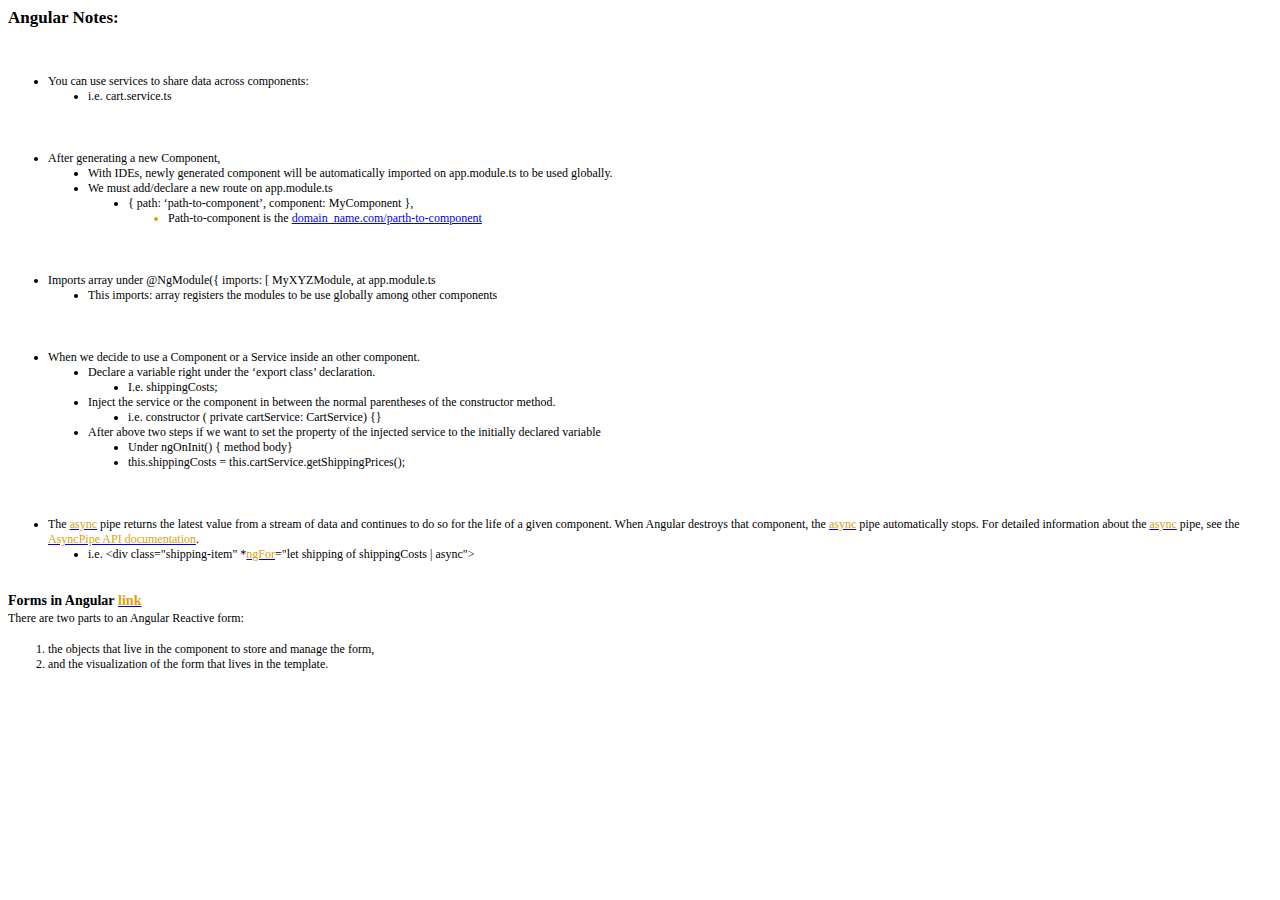
<file: angular_notes.html>
<!DOCTYPE html>
<html>
<head>
    <meta charset="utf-8">
    <title> Angular Notes</title>
</head>
<body>
    <style type="text/css">
        p.p1 {
            margin: 0.0px 0.0px 0.0px 0.0px;
            font: 17.0px 'Helvetica Neue'
        }

        p.p2 {
            margin: 0.0px 0.0px 0.0px 0.0px;
            font: 12.0px 'Helvetica Neue';
            min-height: 14.0px
        }

        p.p3 {
            margin: 0.0px 0.0px 0.0px 0.0px;
            font: 12.0px 'Helvetica Neue'
        }

        p.p5 {
            margin: 0.0px 0.0px 2.0px 0.0px;
            font: 14.0px 'Helvetica Neue'
        }

        li.li3 {
            margin: 0.0px 0.0px 0.0px 0.0px;
            font: 12.0px 'Helvetica Neue'
        }

        li.li4 {
            margin: 0.0px 0.0px 0.0px 0.0px;
            font: 12.0px 'Helvetica Neue';
            color: #dca10d
        }

        span.s1 {
            font: 10.0px Menlo
        }

        span.s2 {
            font: 10.0px Menlo;
            color: #000000
        }

        span.s3 {
            color: #000000
        }

        span.s4 {
            color: #dca10d
        }

        ol.ol1 {
            list-style-type: decimal
        }

        ul.ul1 {
            list-style-type: disc
        }
    </style>
    <p class="p1"><strong>Angular Notes:</strong></p>
    <p class="p2"><br></p>
    <p class="p2"><br></p>
    <ul class="ul1">
        <li class="li3">You can use services to share data across components:<ul class="ul1">
                <li class="li3">i.e. cart.service.ts</li>
            </ul>
        </li>
    </ul>
    <p class="p2"><br></p>
    <ul class="ul1">
        <li class="li3">After generating a new Component,<span class="Apple-converted-space">&nbsp;</span>
            <ul class="ul1">
                <li class="li3">With IDEs, newly generated component will be automatically imported on app.module.ts to be used globally.</li>
                <li class="li3">We must add/declare a new route on app.module.ts<ul class="ul1">
                        <li class="li3">{ path: &lsquo;path-to-component&rsquo;, component: MyComponent },<ul class="ul1">
                                <li class="li4"><span class="s3">Path-to-component is the <a href="http://domain_name.com/parth-to-component">domain_name.com/parth-to-component</a></span></li>
                            </ul>
                        </li>
                    </ul>
                </li>
            </ul>
        </li>
    </ul>
    <p class="p2"><br></p>
    <ul class="ul1">
        <li class="li3">Imports array under @NgModule({ imports: [ MyXYZModule, at app.module.ts<ul class="ul1">
                <li class="li3">This imports: array registers the modules to be use globally among other components</li>
            </ul>
        </li>
    </ul>
    <p class="p2"><br></p>
    <ul class="ul1">
        <li class="li3">When we decide to use a Component or a Service inside an other component.<span class="Apple-converted-space">&nbsp;</span>
            <ul class="ul1">
                <li class="li3">Declare a variable right under the &lsquo;export class&rsquo; declaration.<ul class="ul1">
                        <li class="li3">I.e. shippingCosts;</li>
                    </ul>
                </li>
                <li class="li3">Inject the service or the component in between the normal parentheses of the constructor method.<span class="Apple-converted-space">&nbsp;</span>
                    <ul class="ul1">
                        <li class="li3">i.e. constructor ( private cartService: CartService) {}</li>
                    </ul>
                </li>
                <li class="li3">After above two steps if we want to set the property of the injected service to the initially declared variable<ul class="ul1">
                        <li class="li3">Under ngOnInit() { method body}</li>
                        <li class="li3">this.shippingCosts = this.cartService.getShippingPrices();</li>
                    </ul>
                </li>
            </ul>
        </li>
    </ul>
    <p class="p2"><br></p>
    <ul class="ul1">
        <li class="li3">The <a href="https://angular.io/api/core/testing/async"><span class="s4">async</span></a> pipe returns the latest value from a stream of data and continues to do so for the life of a given component. When Angular destroys that component, the <a href="https://angular.io/api/core/testing/async"><span class="s4">async</span></a> pipe automatically stops. For detailed information about the <a href="https://angular.io/api/core/testing/async"><span class="s4">async</span></a> pipe, see the <a href="https://angular.io/api/common/AsyncPipe"><span class="s4">AsyncPipe API documentation</span></a>.<ul class="ul1">
                <li class="li3">i.e. &lt;div class=&quot;shipping-item&quot; *<a href="https://angular.io/api/common/NgForOf"><span class="s4">ngFor</span></a>=&quot;let shipping of shippingCosts | async&quot;&gt;</li>
            </ul>
        </li>
    </ul>
    <p class="p2"><br></p>
    <p class="p5"><strong>Forms in Angular&nbsp;</strong><a href="https://angular.io/start/start-forms#forms-in-angular"><span class="s4"><strong>link</strong></span></a></p>
    <p class="p3">There are two parts to an Angular Reactive form:<span class="Apple-converted-space">&nbsp;</span></p>
    <ol class="ol1">
        <li class="li3">the objects that live in the component to store and manage the form,<span class="Apple-converted-space">&nbsp;</span></li>
        <li class="li3">and the visualization of the form that lives in the template.</li>
    </ol>
    </body>
    </html>
</file>
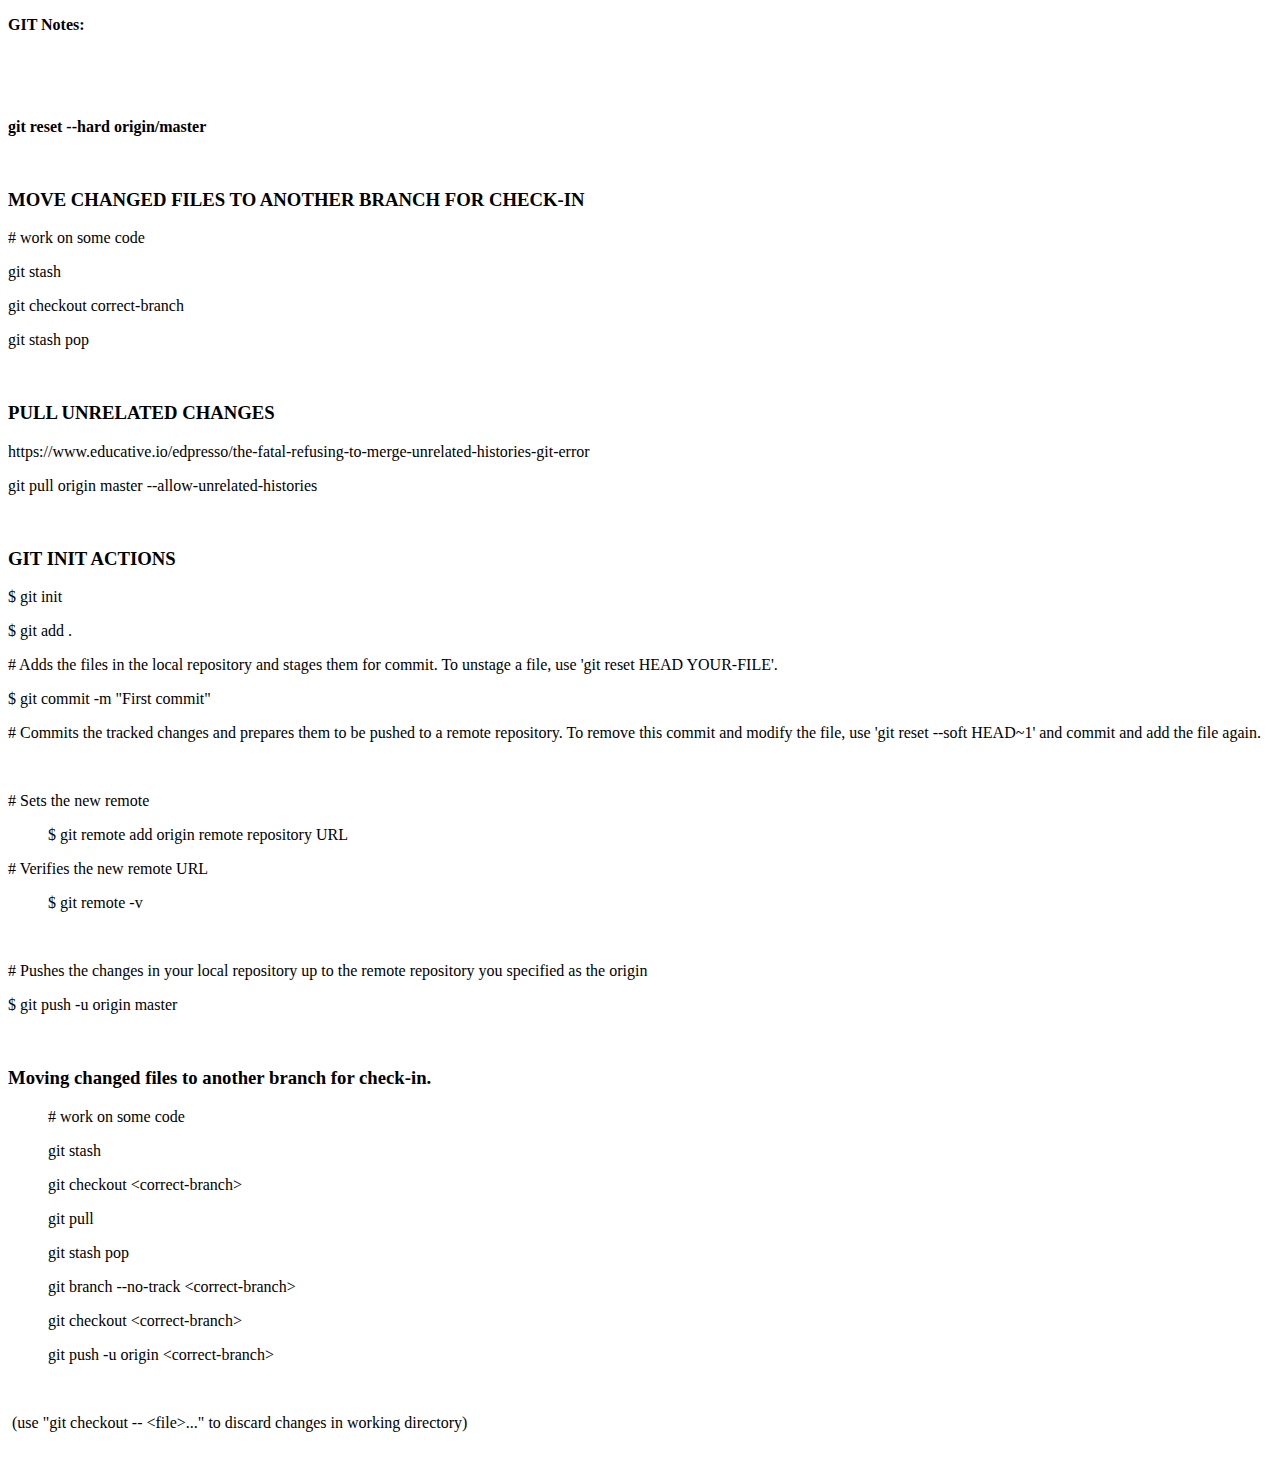
<file: git_notes.html>
<!DOCTYPE html>
<html>
<head>
    <meta charset="utf-8">
    <title> GIT Notes</title>
</head>
<body>

    <p class="p1"><strong>GIT Notes:</strong></p>
    <p class="p2"><br></p>
    <p class="p2"><br></p>
    <p><strong>git reset --hard origin/master</strong></p>
<p><br></p>
<h3><strong>MOVE CHANGED FILES TO ANOTHER BRANCH FOR CHECK-IN</strong></h3>
<p># work on some code</p>
<p>git stash</p>
<p>git checkout correct-branch</p>
<p>git stash pop</p>
<p><br></p>
<h3><strong>PULL UNRELATED CHANGES</strong></h3>
<p>https://www.educative.io/edpresso/the-fatal-refusing-to-merge-unrelated-histories-git-error</p>
<p>git pull origin master --allow-unrelated-histories</p>
<p><br></p>
<h3><strong>GIT INIT ACTIONS</strong></h3>
<p>$ git init</p>
<p>$ git add .</p>
<p># Adds the files in the local repository and stages them for commit. To unstage a file, use &apos;git reset HEAD YOUR-FILE&apos;.</p>
<p>$ git commit -m &quot;First commit&quot;</p>
<p># Commits the tracked changes and prepares them to be pushed to a remote repository. To remove this commit and modify the file, use &apos;git reset --soft HEAD~1&apos; and commit and add the file again.</p>
<p><br></p>
<p># Sets the new remote</p>
<blockquote>
    <p>$ git remote add origin remote repository URL</p>
</blockquote>
<p># Verifies the new remote URL</p>
<blockquote>
    <p>$ git remote -v</p>
</blockquote>
<p><br></p>
<p># Pushes the changes in your local repository up to the remote repository you specified as the origin</p>
<p>$ git push -u origin master</p>
<p><br></p>
<h3>Moving changed files to another branch for check-in.</h3>
<blockquote>
    <p># work on some code</p>
    <p>git stash</p>
    <p>git checkout &lt;correct-branch&gt;</p>
    <p>git pull</p>
    <p>git stash pop</p>
    <p>git branch --no-track &lt;correct-branch&gt;</p>
    <p>git checkout &lt;correct-branch&gt;</p>
    <p>git push -u origin &lt;correct-branch&gt;</p>
</blockquote>
<p><br></p>
<p>&nbsp;(use &quot;git checkout -- &lt;file&gt;...&quot; to discard changes in working directory)</p>
<p><br></p>
    </body>
    </html>
</file>
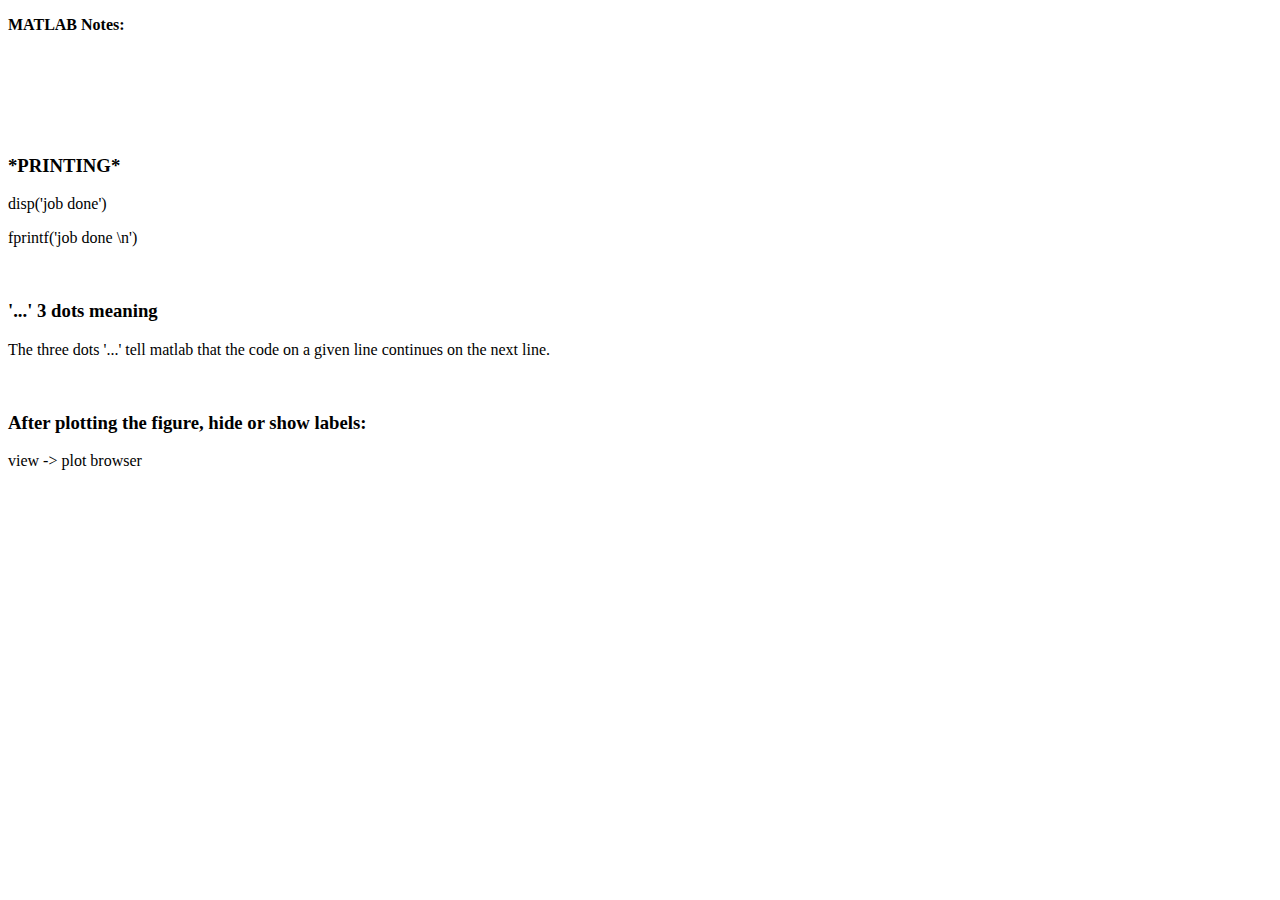
<file: matlab_notes.html>
<!DOCTYPE html>
<html>
<head>
    <meta charset="utf-8">
    <title> MATLAB Notes</title>
</head>
<body>

    <p class="p1"><strong>MATLAB Notes:</strong></p>
    <p class="p2"><br></p>
    <p class="p2"><br></p>
    <p><br></p>
<h3>*PRINTING*</h3>
<p>disp(&apos;job done&apos;)</p>
<p>fprintf(&apos;job done \n&apos;)</p>
<p><br></p>
<h3>&apos;...&apos; 3 dots meaning</h3>
<p>The three dots &apos;...&apos; tell matlab that the code on a given line continues on the next line.</p>
<p><br></p>
<h3>After plotting the figure, hide or show labels:</h3>
<p>view -&gt; plot browser</p>
<p><br></p>
<p><br></p>

</body>
</html>
</file>
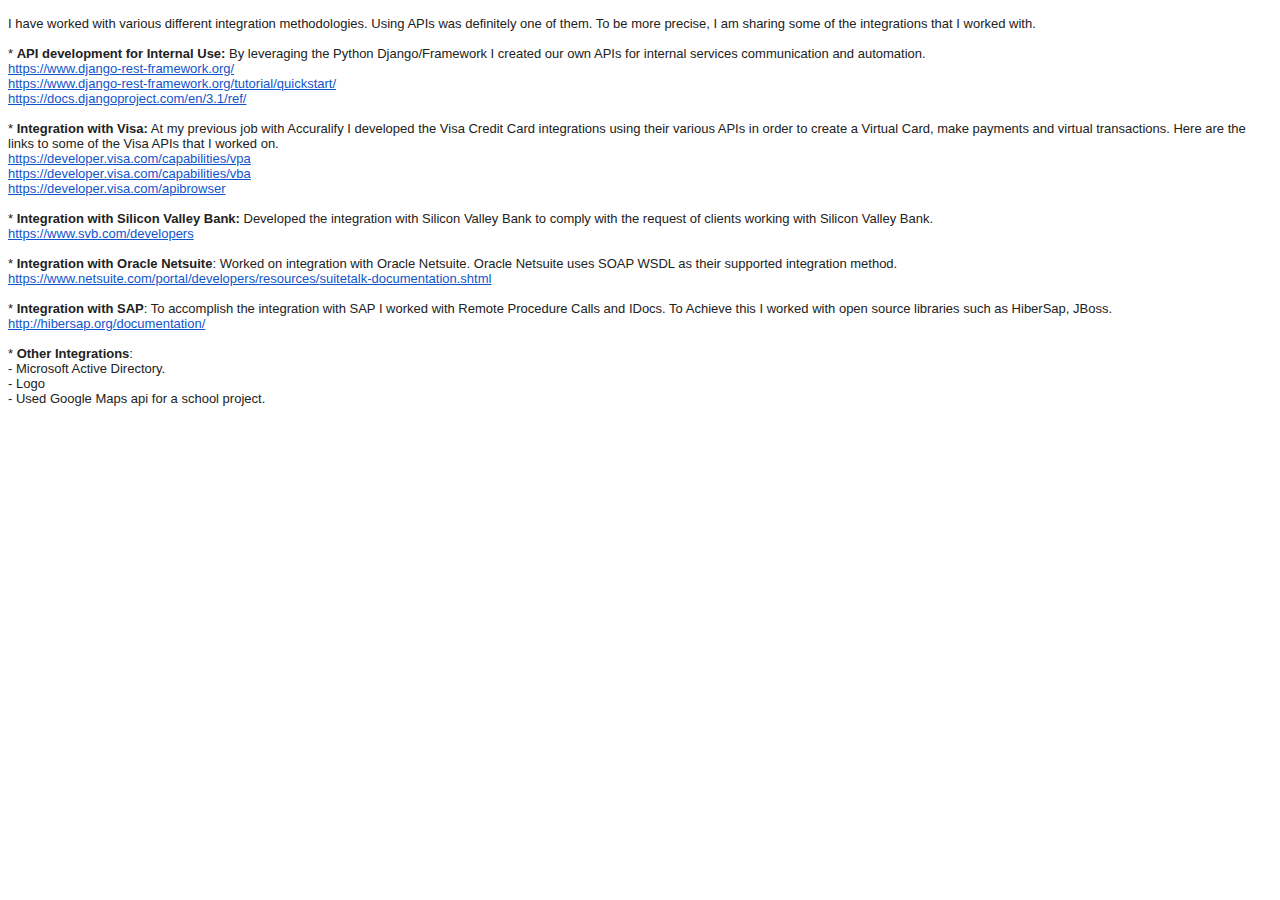
<file: projects/integration_projects.html>
<!DOCTYPE html>
<html>
<head>
    <meta charset="utf-8">
    <title>Integration Projects</title>
</head>
<body>
    <p>
        <meta charset="utf-8">
    </p>
    <div style="color: rgb(34, 34, 34); font-family: Arial, Helvetica, sans-serif; font-size: small; font-style: normal; font-variant-ligatures: normal; font-variant-caps: normal; font-weight: 400; letter-spacing: normal; orphans: 2; text-align: start; text-indent: 0px; text-transform: none; white-space: normal; widows: 2; word-spacing: 0px; -webkit-text-stroke-width: 0px; background-color: rgb(255, 255, 255); text-decoration-thickness: initial; text-decoration-style: initial; text-decoration-color: initial;">I have worked with various different integration methodologies. Using APIs was definitely one of them. To be more precise, I am sharing some of the integrations that I worked with.&nbsp;</div>
    <div style="color: rgb(34, 34, 34); font-family: Arial, Helvetica, sans-serif; font-size: small; font-style: normal; font-variant-ligatures: normal; font-variant-caps: normal; font-weight: 400; letter-spacing: normal; orphans: 2; text-align: start; text-indent: 0px; text-transform: none; white-space: normal; widows: 2; word-spacing: 0px; -webkit-text-stroke-width: 0px; background-color: rgb(255, 255, 255); text-decoration-thickness: initial; text-decoration-style: initial; text-decoration-color: initial;"><br></div>
    <div style="color: rgb(34, 34, 34); font-family: Arial, Helvetica, sans-serif; font-size: small; font-style: normal; font-variant-ligatures: normal; font-variant-caps: normal; font-weight: 400; letter-spacing: normal; orphans: 2; text-align: start; text-indent: 0px; text-transform: none; white-space: normal; widows: 2; word-spacing: 0px; -webkit-text-stroke-width: 0px; background-color: rgb(255, 255, 255); text-decoration-thickness: initial; text-decoration-style: initial; text-decoration-color: initial;">*&nbsp;<strong>API development for Internal Use:</strong> By leveraging the Python Django/Framework I created our own APIs for internal services communication and automation.&nbsp;</div>
    <div style="color: rgb(34, 34, 34); font-family: Arial, Helvetica, sans-serif; font-size: small; font-style: normal; font-variant-ligatures: normal; font-variant-caps: normal; font-weight: 400; letter-spacing: normal; orphans: 2; text-align: start; text-indent: 0px; text-transform: none; white-space: normal; widows: 2; word-spacing: 0px; -webkit-text-stroke-width: 0px; background-color: rgb(255, 255, 255); text-decoration-thickness: initial; text-decoration-style: initial; text-decoration-color: initial;"><a data-saferedirecturl="https://www.google.com/url?q=https://www.django-rest-framework.org/&source=gmail&ust=1607202797829000&usg=AFQjCNFtV-pk8S_NoB_sNcyO7n_-pZ6jkg" href="https://www.django-rest-framework.org/" style="color: rgb(17, 85, 204);" target="_blank">https://www.django-rest-<wbr>framework.org/</a></div>
    <div style="color: rgb(34, 34, 34); font-family: Arial, Helvetica, sans-serif; font-size: small; font-style: normal; font-variant-ligatures: normal; font-variant-caps: normal; font-weight: 400; letter-spacing: normal; orphans: 2; text-align: start; text-indent: 0px; text-transform: none; white-space: normal; widows: 2; word-spacing: 0px; -webkit-text-stroke-width: 0px; background-color: rgb(255, 255, 255); text-decoration-thickness: initial; text-decoration-style: initial; text-decoration-color: initial;"><a data-saferedirecturl="https://www.google.com/url?q=https://www.django-rest-framework.org/tutorial/quickstart/&source=gmail&ust=1607202797829000&usg=AFQjCNF1ilC0ZgJN6qLUrA2mZPANk1VyiA" href="https://www.django-rest-framework.org/tutorial/quickstart/" style="color: rgb(17, 85, 204);" target="_blank">https://www.django-rest-<wbr>framework.org/tutorial/<wbr>quickstart/</a></div>
    <div style="color: rgb(34, 34, 34); font-family: Arial, Helvetica, sans-serif; font-size: small; font-style: normal; font-variant-ligatures: normal; font-variant-caps: normal; font-weight: 400; letter-spacing: normal; orphans: 2; text-align: start; text-indent: 0px; text-transform: none; white-space: normal; widows: 2; word-spacing: 0px; -webkit-text-stroke-width: 0px; background-color: rgb(255, 255, 255); text-decoration-thickness: initial; text-decoration-style: initial; text-decoration-color: initial;"><a data-saferedirecturl="https://www.google.com/url?q=https://docs.djangoproject.com/en/3.1/ref/&source=gmail&ust=1607202797829000&usg=AFQjCNGhZ17OiXFFhApINSUy-v0NKjEraQ" href="https://docs.djangoproject.com/en/3.1/ref/" style="color: rgb(17, 85, 204);" target="_blank">https://docs.djangoproject.<wbr>com/en/3.1/ref/</a></div>
    <div style="color: rgb(34, 34, 34); font-family: Arial, Helvetica, sans-serif; font-size: small; font-style: normal; font-variant-ligatures: normal; font-variant-caps: normal; font-weight: 400; letter-spacing: normal; orphans: 2; text-align: start; text-indent: 0px; text-transform: none; white-space: normal; widows: 2; word-spacing: 0px; -webkit-text-stroke-width: 0px; background-color: rgb(255, 255, 255); text-decoration-thickness: initial; text-decoration-style: initial; text-decoration-color: initial;"><br></div>
    <div style="color: rgb(34, 34, 34); font-family: Arial, Helvetica, sans-serif; font-size: small; font-style: normal; font-variant-ligatures: normal; font-variant-caps: normal; font-weight: 400; letter-spacing: normal; orphans: 2; text-align: start; text-indent: 0px; text-transform: none; white-space: normal; widows: 2; word-spacing: 0px; -webkit-text-stroke-width: 0px; background-color: rgb(255, 255, 255); text-decoration-thickness: initial; text-decoration-style: initial; text-decoration-color: initial;">*&nbsp;<strong>Integration with Visa:</strong> At my previous job with Accuralify I developed the Visa Credit Card integrations using their various APIs in order to create a Virtual Card, make payments and virtual transactions. Here are the links to some of the Visa APIs that I worked on.&nbsp;</div>
    <div style="color: rgb(34, 34, 34); font-family: Arial, Helvetica, sans-serif; font-size: small; font-style: normal; font-variant-ligatures: normal; font-variant-caps: normal; font-weight: 400; letter-spacing: normal; orphans: 2; text-align: start; text-indent: 0px; text-transform: none; white-space: normal; widows: 2; word-spacing: 0px; -webkit-text-stroke-width: 0px; background-color: rgb(255, 255, 255); text-decoration-thickness: initial; text-decoration-style: initial; text-decoration-color: initial;"><a data-saferedirecturl="https://www.google.com/url?q=https://developer.visa.com/capabilities/vpa&source=gmail&ust=1607202797829000&usg=AFQjCNGuWZGDfb_ZmAEUlSl5qNMsNNgERA" href="https://developer.visa.com/capabilities/vpa" style="color: rgb(17, 85, 204);" target="_blank">https://developer.visa.com/<wbr>capabilities/vpa</a>&nbsp;</div>
    <div style="color: rgb(34, 34, 34); font-family: Arial, Helvetica, sans-serif; font-size: small; font-style: normal; font-variant-ligatures: normal; font-variant-caps: normal; font-weight: 400; letter-spacing: normal; orphans: 2; text-align: start; text-indent: 0px; text-transform: none; white-space: normal; widows: 2; word-spacing: 0px; -webkit-text-stroke-width: 0px; background-color: rgb(255, 255, 255); text-decoration-thickness: initial; text-decoration-style: initial; text-decoration-color: initial;"><a data-saferedirecturl="https://www.google.com/url?q=https://developer.visa.com/capabilities/vba&source=gmail&ust=1607202797829000&usg=AFQjCNHm5pu78rPdYw02JF91MWS9sLxDqg" href="https://developer.visa.com/capabilities/vba" style="color: rgb(17, 85, 204);" target="_blank">https://developer.visa.com/<wbr>capabilities/vba</a></div>
    <div style="color: rgb(34, 34, 34); font-family: Arial, Helvetica, sans-serif; font-size: small; font-style: normal; font-variant-ligatures: normal; font-variant-caps: normal; font-weight: 400; letter-spacing: normal; orphans: 2; text-align: start; text-indent: 0px; text-transform: none; white-space: normal; widows: 2; word-spacing: 0px; -webkit-text-stroke-width: 0px; background-color: rgb(255, 255, 255); text-decoration-thickness: initial; text-decoration-style: initial; text-decoration-color: initial;"><a data-saferedirecturl="https://www.google.com/url?q=https://developer.visa.com/apibrowser&source=gmail&ust=1607202797829000&usg=AFQjCNFdRzgl0LKj01ray6f9LJKmZDH_Cw" href="https://developer.visa.com/apibrowser" style="color: rgb(17, 85, 204);" target="_blank">https://developer.visa.com/<wbr>apibrowser</a></div>
    <div style="color: rgb(34, 34, 34); font-family: Arial, Helvetica, sans-serif; font-size: small; font-style: normal; font-variant-ligatures: normal; font-variant-caps: normal; font-weight: 400; letter-spacing: normal; orphans: 2; text-align: start; text-indent: 0px; text-transform: none; white-space: normal; widows: 2; word-spacing: 0px; -webkit-text-stroke-width: 0px; background-color: rgb(255, 255, 255); text-decoration-thickness: initial; text-decoration-style: initial; text-decoration-color: initial;"><br></div>
    <div style="color: rgb(34, 34, 34); font-family: Arial, Helvetica, sans-serif; font-size: small; font-style: normal; font-variant-ligatures: normal; font-variant-caps: normal; font-weight: 400; letter-spacing: normal; orphans: 2; text-align: start; text-indent: 0px; text-transform: none; white-space: normal; widows: 2; word-spacing: 0px; -webkit-text-stroke-width: 0px; background-color: rgb(255, 255, 255); text-decoration-thickness: initial; text-decoration-style: initial; text-decoration-color: initial;">*&nbsp;<strong>Integration with Silicon Valley Bank:</strong> Developed the integration with Silicon Valley Bank to comply with the request of clients working with Silicon Valley Bank.&nbsp;</div>
    <div style="color: rgb(34, 34, 34); font-family: Arial, Helvetica, sans-serif; font-size: small; font-style: normal; font-variant-ligatures: normal; font-variant-caps: normal; font-weight: 400; letter-spacing: normal; orphans: 2; text-align: start; text-indent: 0px; text-transform: none; white-space: normal; widows: 2; word-spacing: 0px; -webkit-text-stroke-width: 0px; background-color: rgb(255, 255, 255); text-decoration-thickness: initial; text-decoration-style: initial; text-decoration-color: initial;"><a data-saferedirecturl="https://www.google.com/url?q=https://www.svb.com/developers&source=gmail&ust=1607202797829000&usg=AFQjCNHtIYNEWmph-pta9w6xUFbQTP-FQg" href="https://www.svb.com/developers" style="color: rgb(17, 85, 204);" target="_blank">https://www.svb.com/developers</a></div>
    <div style="color: rgb(34, 34, 34); font-family: Arial, Helvetica, sans-serif; font-size: small; font-style: normal; font-variant-ligatures: normal; font-variant-caps: normal; font-weight: 400; letter-spacing: normal; orphans: 2; text-align: start; text-indent: 0px; text-transform: none; white-space: normal; widows: 2; word-spacing: 0px; -webkit-text-stroke-width: 0px; background-color: rgb(255, 255, 255); text-decoration-thickness: initial; text-decoration-style: initial; text-decoration-color: initial;"><br></div>
    <div style="color: rgb(34, 34, 34); font-family: Arial, Helvetica, sans-serif; font-size: small; font-style: normal; font-variant-ligatures: normal; font-variant-caps: normal; font-weight: 400; letter-spacing: normal; orphans: 2; text-align: start; text-indent: 0px; text-transform: none; white-space: normal; widows: 2; word-spacing: 0px; -webkit-text-stroke-width: 0px; background-color: rgb(255, 255, 255); text-decoration-thickness: initial; text-decoration-style: initial; text-decoration-color: initial;">*&nbsp;<strong>Integration with Oracle Netsuite</strong>: Worked on integration with Oracle Netsuite. Oracle Netsuite uses SOAP WSDL as their supported integration method.&nbsp;</div>
    <div style="color: rgb(34, 34, 34); font-family: Arial, Helvetica, sans-serif; font-size: small; font-style: normal; font-variant-ligatures: normal; font-variant-caps: normal; font-weight: 400; letter-spacing: normal; orphans: 2; text-align: start; text-indent: 0px; text-transform: none; white-space: normal; widows: 2; word-spacing: 0px; -webkit-text-stroke-width: 0px; background-color: rgb(255, 255, 255); text-decoration-thickness: initial; text-decoration-style: initial; text-decoration-color: initial;"><a data-saferedirecturl="https://www.google.com/url?q=https://www.netsuite.com/portal/developers/resources/suitetalk-documentation.shtml&source=gmail&ust=1607202797829000&usg=AFQjCNHJoHGDEXDNQTqLvWUVSwFpavw2Yg" href="https://www.netsuite.com/portal/developers/resources/suitetalk-documentation.shtml" style="color: rgb(17, 85, 204);" target="_blank">https://www.netsuite.com/<wbr>portal/developers/resources/<wbr>suitetalk-documentation.shtml</a></div>
    <div style="color: rgb(34, 34, 34); font-family: Arial, Helvetica, sans-serif; font-size: small; font-style: normal; font-variant-ligatures: normal; font-variant-caps: normal; font-weight: 400; letter-spacing: normal; orphans: 2; text-align: start; text-indent: 0px; text-transform: none; white-space: normal; widows: 2; word-spacing: 0px; -webkit-text-stroke-width: 0px; background-color: rgb(255, 255, 255); text-decoration-thickness: initial; text-decoration-style: initial; text-decoration-color: initial;"><br></div>
    <div style="color: rgb(34, 34, 34); font-family: Arial, Helvetica, sans-serif; font-size: small; font-style: normal; font-variant-ligatures: normal; font-variant-caps: normal; font-weight: 400; letter-spacing: normal; orphans: 2; text-align: start; text-indent: 0px; text-transform: none; white-space: normal; widows: 2; word-spacing: 0px; -webkit-text-stroke-width: 0px; background-color: rgb(255, 255, 255); text-decoration-thickness: initial; text-decoration-style: initial; text-decoration-color: initial;">*&nbsp;<strong>Integration with SAP</strong>: To accomplish the integration with SAP I worked with Remote Procedure Calls and IDocs. To Achieve this I worked with open source libraries such as HiberSap, JBoss.&nbsp;</div>
    <div style="color: rgb(34, 34, 34); font-family: Arial, Helvetica, sans-serif; font-size: small; font-style: normal; font-variant-ligatures: normal; font-variant-caps: normal; font-weight: 400; letter-spacing: normal; orphans: 2; text-align: start; text-indent: 0px; text-transform: none; white-space: normal; widows: 2; word-spacing: 0px; -webkit-text-stroke-width: 0px; background-color: rgb(255, 255, 255); text-decoration-thickness: initial; text-decoration-style: initial; text-decoration-color: initial;"><a data-saferedirecturl="https://www.google.com/url?q=http://hibersap.org/documentation/&source=gmail&ust=1607202797829000&usg=AFQjCNFwoJr4QOrjg-NLLQU1S2Za4Hv2Nw" href="http://hibersap.org/documentation/" style="color: rgb(17, 85, 204);" target="_blank">http://hibersap.org/<wbr>documentation/</a></div>
    <div style="color: rgb(34, 34, 34); font-family: Arial, Helvetica, sans-serif; font-size: small; font-style: normal; font-variant-ligatures: normal; font-variant-caps: normal; font-weight: 400; letter-spacing: normal; orphans: 2; text-align: start; text-indent: 0px; text-transform: none; white-space: normal; widows: 2; word-spacing: 0px; -webkit-text-stroke-width: 0px; background-color: rgb(255, 255, 255); text-decoration-thickness: initial; text-decoration-style: initial; text-decoration-color: initial;"><br></div>
    <div style="color: rgb(34, 34, 34); font-family: Arial, Helvetica, sans-serif; font-size: small; font-style: normal; font-variant-ligatures: normal; font-variant-caps: normal; font-weight: 400; letter-spacing: normal; orphans: 2; text-align: start; text-indent: 0px; text-transform: none; white-space: normal; widows: 2; word-spacing: 0px; -webkit-text-stroke-width: 0px; background-color: rgb(255, 255, 255); text-decoration-thickness: initial; text-decoration-style: initial; text-decoration-color: initial;">*&nbsp;<strong>Other Integrations</strong>:</div>
    <div style="color: rgb(34, 34, 34); font-family: Arial, Helvetica, sans-serif; font-size: small; font-style: normal; font-variant-ligatures: normal; font-variant-caps: normal; font-weight: 400; letter-spacing: normal; orphans: 2; text-align: start; text-indent: 0px; text-transform: none; white-space: normal; widows: 2; word-spacing: 0px; -webkit-text-stroke-width: 0px; background-color: rgb(255, 255, 255); text-decoration-thickness: initial; text-decoration-style: initial; text-decoration-color: initial;">- Microsoft Active Directory.&nbsp;</div>
    <div style="color: rgb(34, 34, 34); font-family: Arial, Helvetica, sans-serif; font-size: small; font-style: normal; font-variant-ligatures: normal; font-variant-caps: normal; font-weight: 400; letter-spacing: normal; orphans: 2; text-align: start; text-indent: 0px; text-transform: none; white-space: normal; widows: 2; word-spacing: 0px; -webkit-text-stroke-width: 0px; background-color: rgb(255, 255, 255); text-decoration-thickness: initial; text-decoration-style: initial; text-decoration-color: initial;">- Logo</div>
    <div style="color: rgb(34, 34, 34); font-family: Arial, Helvetica, sans-serif; font-size: small; font-style: normal; font-variant-ligatures: normal; font-variant-caps: normal; font-weight: 400; letter-spacing: normal; orphans: 2; text-align: start; text-indent: 0px; text-transform: none; white-space: normal; widows: 2; word-spacing: 0px; -webkit-text-stroke-width: 0px; background-color: rgb(255, 255, 255); text-decoration-thickness: initial; text-decoration-style: initial; text-decoration-color: initial;">- Used Google Maps api for a school project.</div>
    <p><br></p>
    </body>
    </html>
</file>
